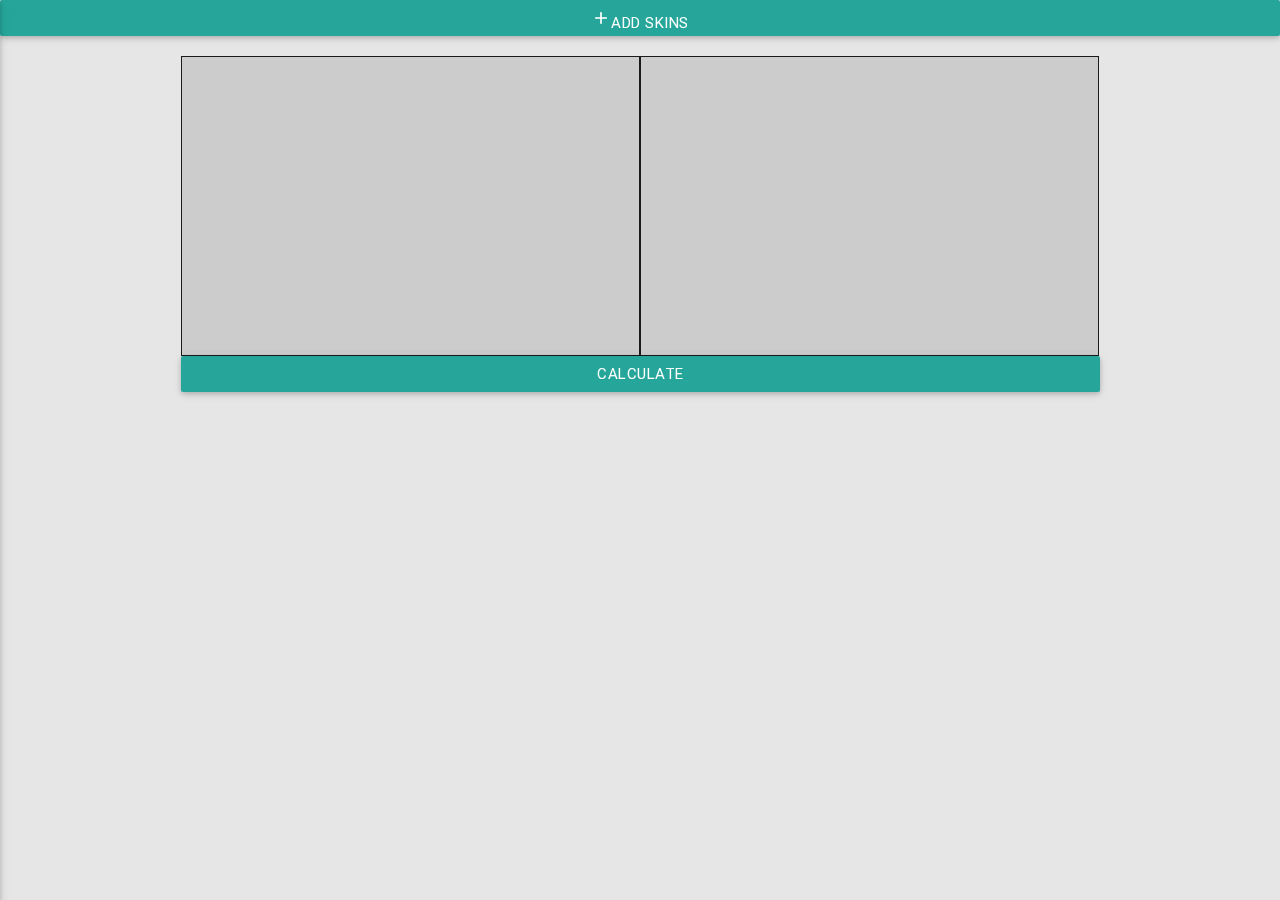
<file: index.html>
<!DOCTYPE html>
<html lang="en"
      ng-app="app">
<head>
    <link href="http://fonts.googleapis.com/icon?family=Material+Icons" rel="stylesheet">
    <link rel="stylesheet" type="text/css" href="node_modules/materialize/materialize.min.css" media="screen,projection">
    <link rel="stylesheet" type="text/css" href="app/css/test.css">
    <meta charset="UTF-8" name="viewport" content="width=device-width, initial-scale=1.0">

    <title>Fair Trade</title>
</head>
<body ng-controller="AppCtrl as app">

    <div  id="slide-out" class="side-nav input-field">
        <p></p>
        <select  material-select multiple watch
                ng-model="app.selectedSkin"
                ng-options="skin.name as skin.name + ' - ' + skin.currencyValue for skin in app.skins.sniper"
                id="sniper_id">
            <option value="" disabled selected>Snipers</option>

        </select>

        <select material-select multiple watch
                ng-model="app.selectedSkin"
                ng-options="skin.name as skin.name + ' - ' + skin.currencyValue for skin in app.skins.rifle"
                id="rifle_id">
            <option value="" disabled selected>Rifles</option>
        </select>

        <select material-select multiple watch
                ng-model="app.selectedSkin"
                ng-options="skin.name as skin.name + ' - ' + skin.currencyValue for skin in app.skins.submachinegun"
                id="submachine_id">
            <option value="" disabled selected>Submachine Guns</option>
        </select>

        <select material-select multiple watch
                ng-model="app.selectedSkin"
                ng-options="skin.name as skin.name + ' - ' + skin.currencyValue for skin in app.skins.lightmachinegun"
                id="lightmachine_id">
            <option value="" disabled selected>Light-Machine Guns</option>
        </select>

        <select material-select multiple watch
                ng-model="app.selectedSkin"
                ng-options="skin.name as skin.name + ' - ' + skin.currencyValue for skin in app.skins.pistol"
                id="pistol_id">
            <option value="" disabled selected>Pistols</option>
        </select>

        <select material-select multiple watch
                ng-model="app.selectedSkin"
                ng-options="skin.name as skin.name + ' - ' + skin.currencyValue for skin in app.skins.knife"
                id="knife_id">
            <option value="" disabled selected>Knives</option>
        </select>

        <select material-select multiple watch
                ng-model="app.selectedSkin"
                ng-options="skin.name as skin.name + ' - ' + skin.currencyValue for skin in app.skins.shotgun"
                id="shotgun_id">
            <option value="" disabled selected>Shotguns</option>
        </select>

        <select material-select multiple watch
                ng-model="app.selectedSkin"
                ng-options="skin.name as skin.name + ' - ' + skin.currencyValue for skin in app.skins.misc"
                id="misc_id">
            <option value="" disabled selected>Misc</option>
        </select>
        <div class="container">
            <div class="row">
                <button class="btn waves-effect waves-light" type="submit" name="action">Submit Your Skins
                    <i class="material-icons right">send</i>
                </button>
                <br>
                <br>
                <button class="btn waves-effect waves-light" type="submit" name="action">Submit Proposed Skins
                    <i class="material-icons right">send</i>
                </button>
            </div>
        </div>

    </div>
    <a href="#" data-activates="slide-out" class="button-collapse show-on-large waves-effect waves-light btn"><i class="mdi-navigation-menu material-icons">add</i>Add Skins</a>

    <div class="container">
        <div class="row">
            <div class="col m6 skin_boxes"></div>
            <div class="col m6 skin_boxes"></div>
            <a class="show-on-large waves-effect waves-light btn">Calculate </a>
        </div>
    </div>


<script type="text/javascript" src="node_modules/jquery-1.12.3.min.js"></script>
<script type="text/javascript" src="node_modules/angular/angular.min.js"></script>
<script type="text/javascript" src="node_modules/lodash/lodash.min.js"></script>
<script type="text/javascript" src="node_modules/moment/moment.js"></script>
<script type="text/javascript" src="node_modules/materialize/materialize.min.js"></script>
<script type="text/javascript" src="app/module.js"></script>
    <script type="text/javascript" src="app/angular-materialize.js"></script>
    <script type="text/javascript" src="app/js.js"></script>
<script>
    $('.button-collapse').sideNav({
                menuWidth: 300, // Default is 240
                edge: 'left', // Choose the horizontal origin
                closeOnClick: true // Closes side-nav on <a> clicks, useful for Angular/Meteor
            }
    );
    $(document).ready(function(){
        $('.parallax').parallax();
    });
    $(document).ready(function() {
        $('select').material_select();
    });
</script>
</body>
</html>
</file>
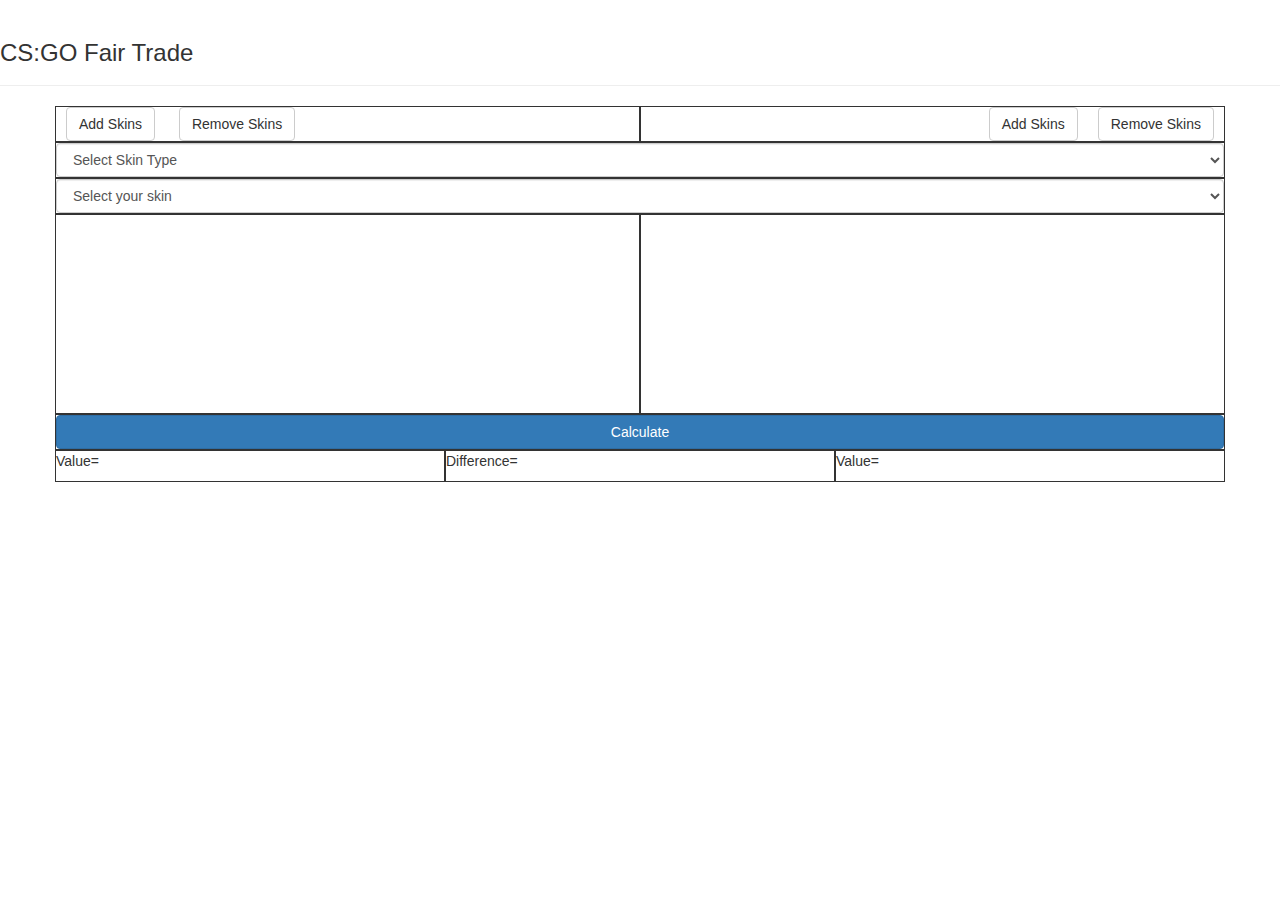
<file: old-index.html>
<!DOCTYPE html>
<html lang="en"
      ng-app="app">
<head>
    <link rel="stylesheet"
          href="node_modules/bootstrap/dist/css/bootstrap.min.css">
    <link rel="stylesheet" type="text/css"
          href="app/css/app.css">
    <meta charset="UTF-8">
    <title>Fair Trade</title>
</head>
<body ng-controller="AppCtrl as app">
    <div class="page-header">
        <h3>CS:GO Fair Trade</h3>
    </div>
    <div class="container">
        <div class="row">
            <div class="col-md-6 border ">  <!-- Left Side Buttons-->
                <button type="button" class="btn btn-default left_top_button" id="add_skins_button_left">Add Skins</button>
                <button type="button" class="btn btn-default left_top_button">Remove Skins</button>
            </div>
            <div class="col-md-6 border "> <!--Right Side Buttons -->
                <button type="button" class="btn btn-default right_top_button">Remove Skins</button>
                <button type="button" class="btn btn-default right_top_button " id="add_skins_button_right">Add Skins</button>
            </div>
        </div>
        <div class="row">
            <div class="col-md-12 border">
                <select class="form-control" id="select_skin_types" onchange="select_change()">
                    <option value="" disabled selected>Select Skin Type</option>
                    <option value="1">Rifles</option>
                    <option value="2">Sub-Machine Guns</option>
                    <option value="3">Snipers</option>
                    <option value="4">Pistols</option>
                    <option value="5">Knives</option>
                    <option value="6">Shotguns</option>
                    <option value="7">Light Machine Guns</option>
                    <option value="8">Other</option>

                </select>
            </div>
        </div>
        <div class="row">
            <div class="col-md-12 border" id="skin_list_div">
                <select id="selecttest" class="form-control" ng-model="app.selectedSkin" ng-options="skin.name as skin.name + ' - ' + skin.currencyValue for skin in app.skins">
                    <option value="" disabled selected>Select your skin</option>
                </select>
            </div>
        </div>
        <div class="row">
            <div class="col-md-6 border item_column "> <!--Left Side Item Column-->

            </div>
            <div class="col-md-6 border item_column "> <!--Right Side Item Column -->

            </div>
        </div>
        <div class="row">
            <div class="col-md-12 border "> <!-- Confirm Button-->
                <button type="button" class="btn btn-primary btn-block">Calculate</button>
            </div>
        </div>
        <div class="row">
            <div class="col-md-4 border "> <!-- Bottom Row-->
                <p>Value=</p>
            </div>
            <div class="col-md-4 border "> <!-- Bottom Row-->
                <p>Difference=</p>
            </div>
            <div class="col-md-4 border "> <!-- Bottom Row-->
                <p>Value=</p>
            </div>
        </div>
    </div>

    <script src="node_modules/angular/angular.min.js"></script>
    <script src="node_modules/lodash/lodash.min.js"></script>
    <script src="node_modules/moment/moment.js"></script>
    <script src="app/module.js"></script>
</body>
</html>
</file>
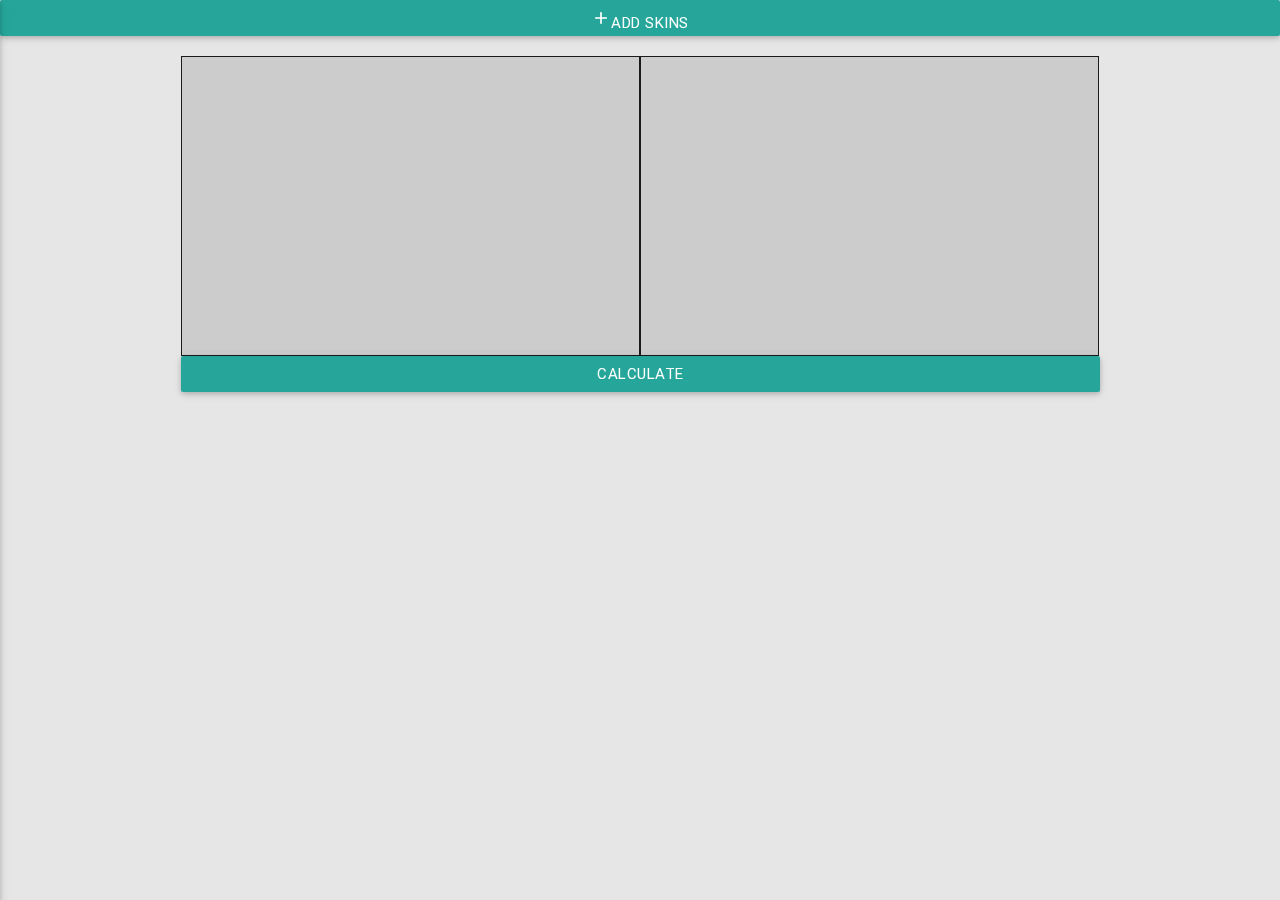
<file: test.html>
<!DOCTYPE html>
<html lang="en"
      ng-app="app">
<head>
    <link href="http://fonts.googleapis.com/icon?family=Material+Icons" rel="stylesheet">
    <link rel="stylesheet" type="text/css" href="node_modules/materialize/materialize.min.css" media="screen,projection">
    <link rel="stylesheet" type="text/css" href="app/css/test.css">
    <meta charset="UTF-8" name="viewport" content="width=device-width, initial-scale=1.0">

    <title>Fair Trade</title>
</head>
<body ng-controller="AppCtrl as app">

    <div  id="slide-out" class="side-nav input-field">
        <p></p>
        <select  material-select multiple watch
                ng-model="app.selectedSkin"
                ng-options="skin.name as skin.name + ' - ' + skin.currencyValue for skin in app.skins.sniper"
                id="sniper_id">
            <option value="" disabled selected>Snipers</option>

        </select>

        <select material-select multiple watch
                ng-model="app.selectedSkin"
                ng-options="skin.name as skin.name + ' - ' + skin.currencyValue for skin in app.skins.rifle"
                id="rifle_id">
            <option value="" disabled selected>Rifles</option>
        </select>

        <select material-select multiple watch
                ng-model="app.selectedSkin"
                ng-options="skin.name as skin.name + ' - ' + skin.currencyValue for skin in app.skins.submachinegun"
                id="submachine_id">
            <option value="" disabled selected>Submachine Guns</option>
        </select>

        <select material-select multiple watch
                ng-model="app.selectedSkin"
                ng-options="skin.name as skin.name + ' - ' + skin.currencyValue for skin in app.skins.lightmachinegun"
                id="lightmachine_id">
            <option value="" disabled selected>Light-Machine Guns</option>
        </select>

        <select material-select multiple watch
                ng-model="app.selectedSkin"
                ng-options="skin.name as skin.name + ' - ' + skin.currencyValue for skin in app.skins.pistol"
                id="pistol_id">
            <option value="" disabled selected>Pistols</option>
        </select>

        <select material-select multiple watch
                ng-model="app.selectedSkin"
                ng-options="skin.name as skin.name + ' - ' + skin.currencyValue for skin in app.skins.knife"
                id="knife_id">
            <option value="" disabled selected>Knives</option>
        </select>

        <select material-select multiple watch
                ng-model="app.selectedSkin"
                ng-options="skin.name as skin.name + ' - ' + skin.currencyValue for skin in app.skins.shotgun"
                id="shotgun_id">
            <option value="" disabled selected>Shotguns</option>
        </select>

        <select material-select multiple watch
                ng-model="app.selectedSkin"
                ng-options="skin.name as skin.name + ' - ' + skin.currencyValue for skin in app.skins.misc"
                id="misc_id">
            <option value="" disabled selected>Misc</option>
        </select>
        <div class="container">
            <div class="row">
                <button class="btn waves-effect waves-light" type="submit" name="action">Submit Your Skins
                    <i class="material-icons right">send</i>
                </button>
                <br>
                <br>
                <button class="btn waves-effect waves-light" type="submit" name="action">Submit Proposed Skins
                    <i class="material-icons right">send</i>
                </button>
            </div>
        </div>

    </div>
    <a href="#" data-activates="slide-out" class="button-collapse show-on-large waves-effect waves-light btn"><i class="mdi-navigation-menu material-icons">add</i>Add Skins</a>

    <div class="container">
        <div class="row">
            <div class="col m6 skin_boxes"></div>
            <div class="col m6 skin_boxes"></div>
            <a class="show-on-large waves-effect waves-light btn">Calculate </a>
        </div>
    </div>


<script type="text/javascript" src="node_modules/jquery-1.12.3.min.js"></script>
<script type="text/javascript" src="node_modules/angular/angular.min.js"></script>
<script type="text/javascript" src="node_modules/lodash/lodash.min.js"></script>
<script type="text/javascript" src="node_modules/moment/moment.js"></script>
<script type="text/javascript" src="node_modules/materialize/materialize.min.js"></script>
<script type="text/javascript" src="app/module.js"></script>
    <script type="text/javascript" src="app/angular-materialize.js"></script>
    <script type="text/javascript" src="app/js.js"></script>
<script>
    $('.button-collapse').sideNav({
                menuWidth: 300, // Default is 240
                edge: 'left', // Choose the horizontal origin
                closeOnClick: true // Closes side-nav on <a> clicks, useful for Angular/Meteor
            }
    );
    $(document).ready(function(){
        $('.parallax').parallax();
    });
    $(document).ready(function() {
        $('select').material_select();
    });
</script>
</body>
</html>
</file>
<file: app/css/test.css>
html{
    background-color: #e6e6e6;
}
.skin_boxes{
    background-color: #cccccc;
    min-height: 300px;
    border:solid thin;
    padding: 0 !important;
    margin-top:20px !important;
}
</file>
<file: app/css/app.css>
.search {
    margin-top: 15px;
    margin-bottom: 30px;
}

.right_top_button{
    float:right;
    margin-left: 10px;
    margin-right: 10px;
}
.left_top_button{
    margin-right: 10px;
    margin-left: 10px;
}
.border{
    border:solid thin;
    padding: 0 !important;
    margin: 0 !important;
}
.item_column{
    min-height: 200px;
}
.confirm_btn{
    margin:auto;
    display:block;
}
#value_left{
    float:left;
    width:33%;
}
#value_right{
    float:right;
    width:33%;
}
#difference_middle{
    text-align: center;
    width:33%;
}
</file>
